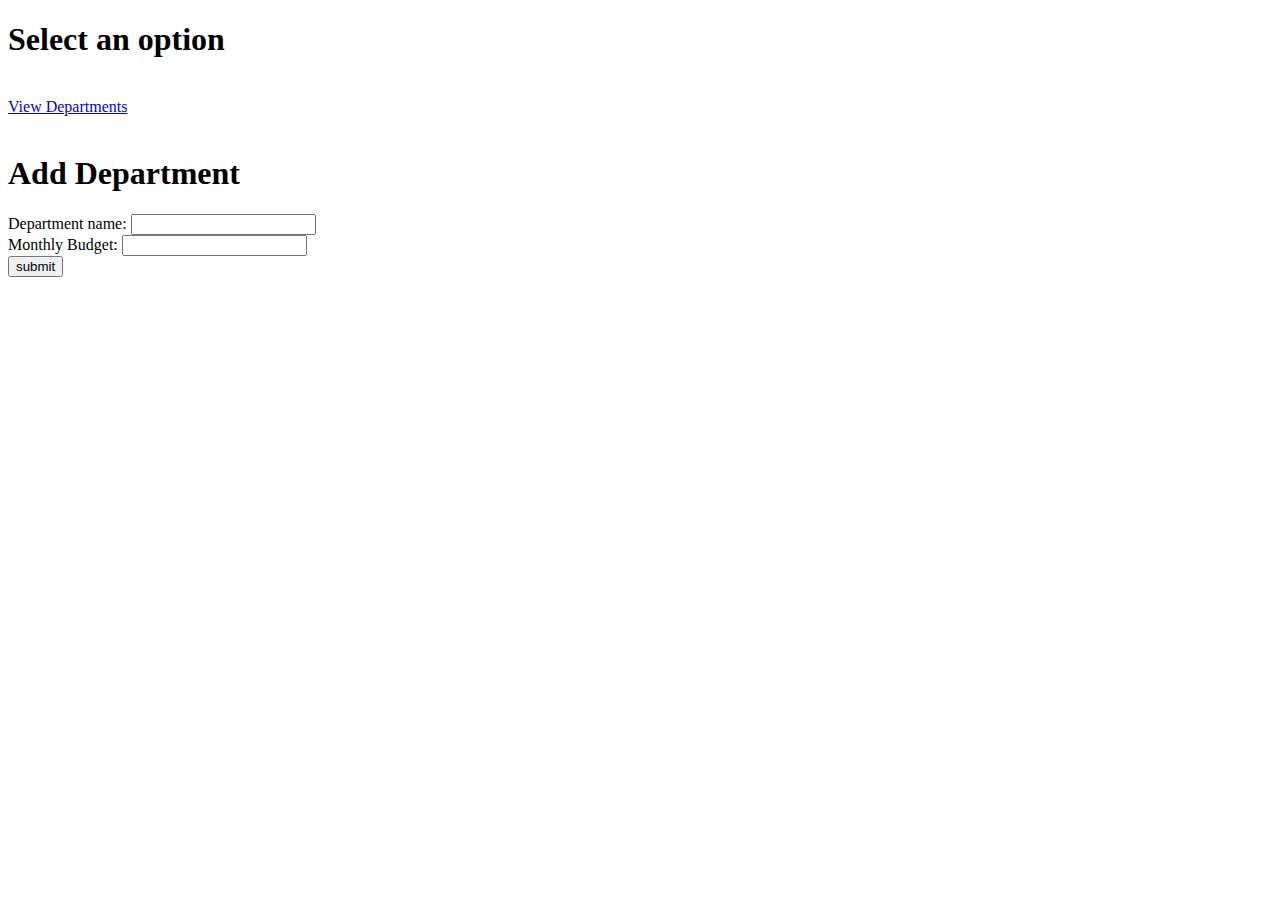
<file: src/main/webapp/index.html>
<!DOCTYPE html>
<html lang="en">

<head>
	<!-- Meta data goes here-->
	<title>Home</title>
	<!-- CSS only -->
	<link href="https://cdn.jsdelivr.net/npm/bootstrap@5.0.0/dist/css/bootstrap.min.css" rel="stylesheet"
		integrity="sha384-wEmeIV1mKuiNpC+IOBjI7aAzPcEZeedi5yW5f2yOq55WWLwNGmvvx4Um1vskeMj0" crossorigin="anonymous">
	<!-- JavaScript Bundle with Popper -->
	<script src="https://cdn.jsdelivr.net/npm/bootstrap@5.0.0/dist/js/bootstrap.bundle.min.js"
		integrity="sha384-p34f1UUtsS3wqzfto5wAAmdvj+osOnFyQFpp4Ua3gs/ZVWx6oOypYoCJhGGScy+8"
		crossorigin="anonymous"></script>
</head>

<body>
	<div class="container">
		<h1>Select an option</h1>
		<br>
		<a href="departments" class="btn btn-primary">View Departments</a>
		<br> <br>

		<h1>Add Department</h1>
		<form action="departments" method="POST">
			<label>Department name:</label>
			<input type="text" name="name" class="form-control">
			<br>
			<label>Monthly Budget:</label>
			<input type="text" name="budget" class="form-control">
			<br>
            <input type="submit" value="submit" class="btn btn-primary">
		</form>
	</div>
</body>

</html>
</file>
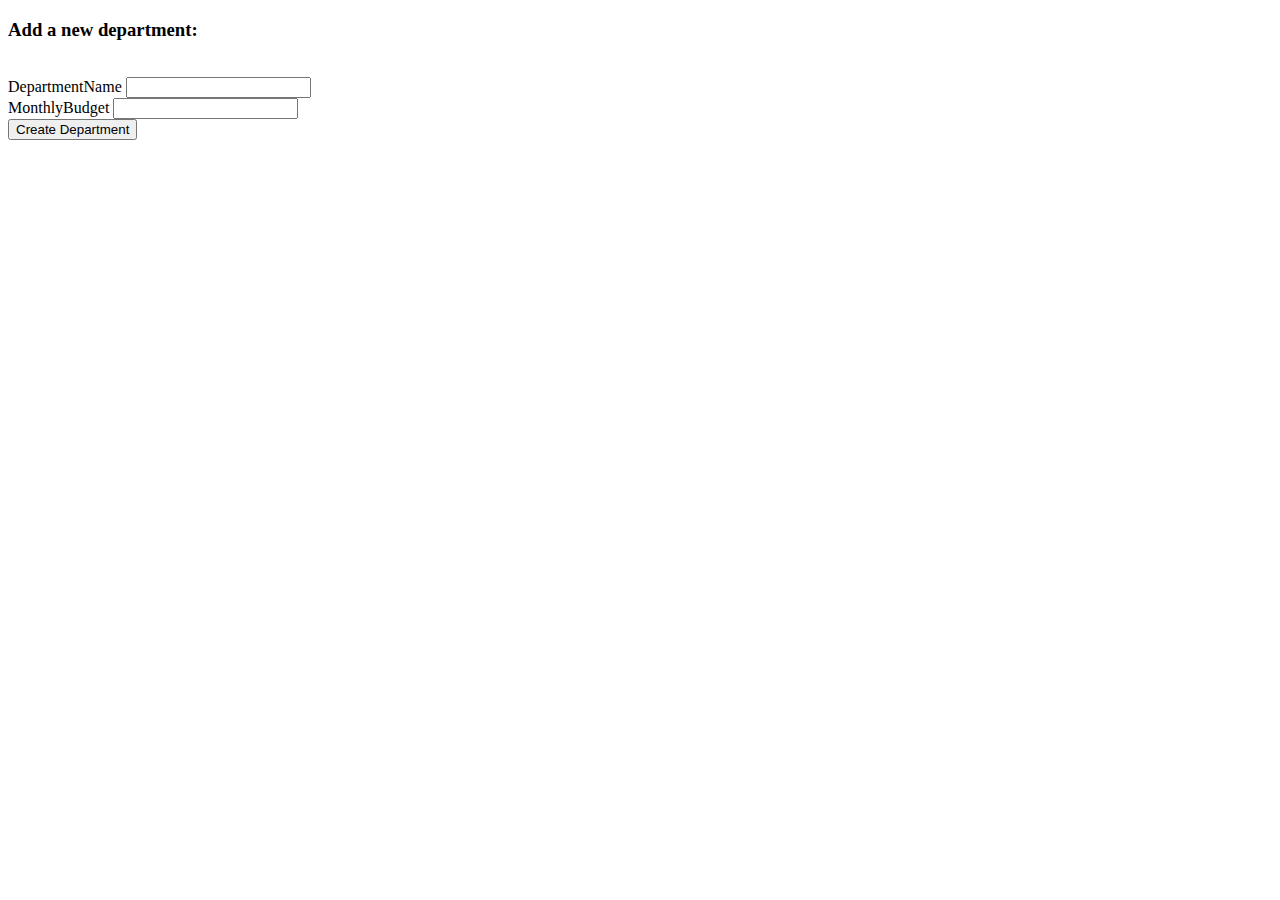
<file: src/main/webapp/static/index.html>
<!DOCTYPE html> <!-- This an html comment, as of html5, no need for doctype -->
<html>
    <head>
        <!-- Meta data goes here-->
        <title>Department Tab</title>
        <!-- CSS only -->
<link href="https://cdn.jsdelivr.net/npm/bootstrap@5.0.0/dist/css/bootstrap.min.css" rel="stylesheet" integrity="sha384-wEmeIV1mKuiNpC+IOBjI7aAzPcEZeedi5yW5f2yOq55WWLwNGmvvx4Um1vskeMj0" crossorigin="anonymous">
<!-- JavaScript Bundle with Popper -->
<script src="https://cdn.jsdelivr.net/npm/bootstrap@5.0.0/dist/js/bootstrap.bundle.min.js" integrity="sha384-p34f1UUtsS3wqzfto5wAAmdvj+osOnFyQFpp4Ua3gs/ZVWx6oOypYoCJhGGScy+8" crossorigin="anonymous"></script>    
</head>
    <body>
        <!-- What is going to be displayed on the webpage -->
        <div class="container">
            <h3>Add a new department:</h3>
            <br>
            <form action="../departments" method="POST">
                <label>DepartmentName</label>
                <input type="text" name="deptName" class="form-control">
                <br>
                <label>MonthlyBudget</label>
                <input type="text" name="monthlyBudget" class="form-control">
                <br>
                <input type="submit" value="Create Department" class="btn btn-primary">
            </form>
        </div>
    </body>
</html>
</file>
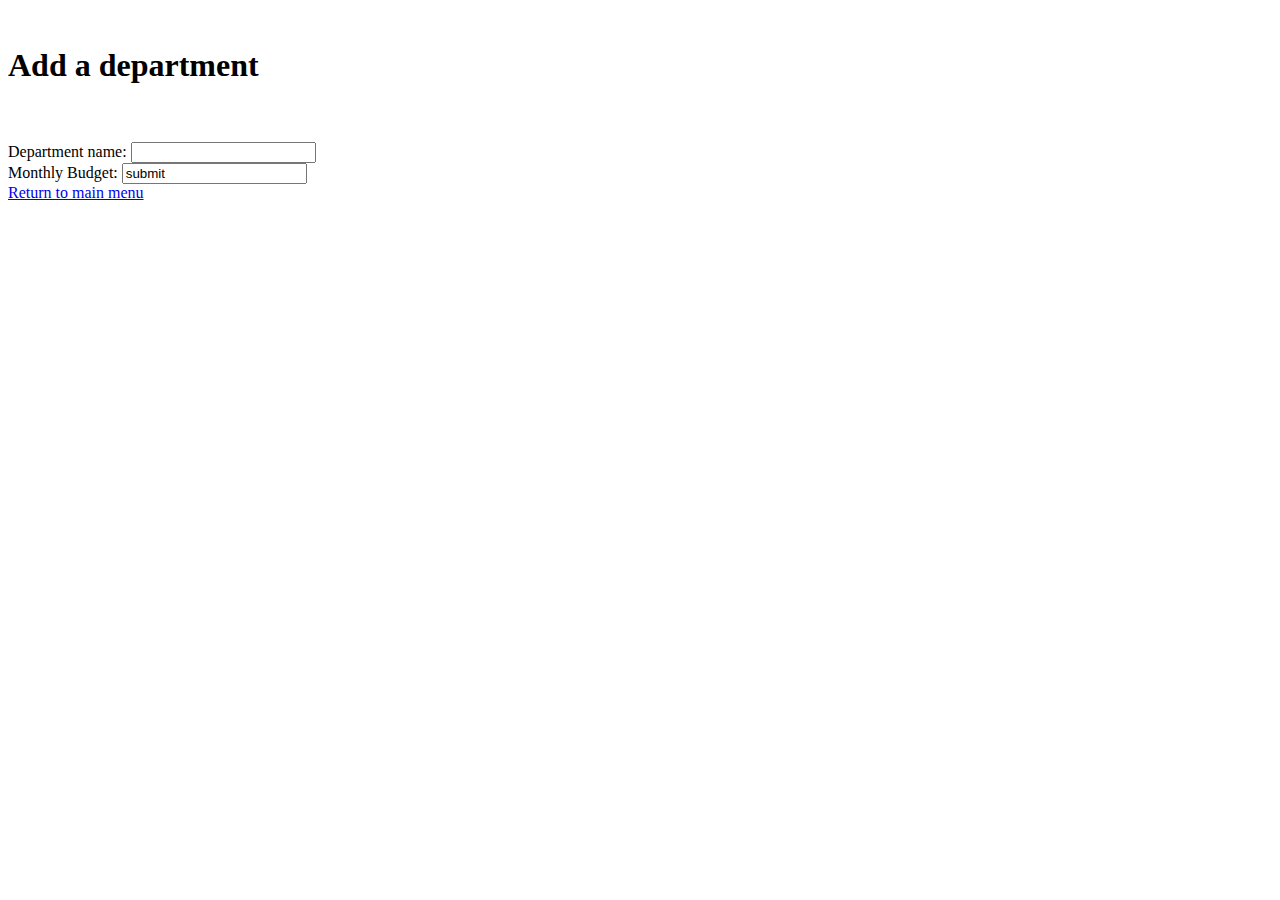
<file: src/main/webapp/static/add.html>
<!DOCTYPE html>
<html lang="en">

<head>
    <!-- Meta data goes here-->
    <title>Home</title>
    <!-- CSS only -->
    <link href="https://cdn.jsdelivr.net/npm/bootstrap@5.0.0/dist/css/bootstrap.min.css" rel="stylesheet"
        integrity="sha384-wEmeIV1mKuiNpC+IOBjI7aAzPcEZeedi5yW5f2yOq55WWLwNGmvvx4Um1vskeMj0" crossorigin="anonymous">
    <!-- JavaScript Bundle with Popper -->
    <script src="https://cdn.jsdelivr.net/npm/bootstrap@5.0.0/dist/js/bootstrap.bundle.min.js"
        integrity="sha384-p34f1UUtsS3wqzfto5wAAmdvj+osOnFyQFpp4Ua3gs/ZVWx6oOypYoCJhGGScy+8"
        crossorigin="anonymous"></script>
</head>

<body>
    <div class="container">
        <br>
        <h1>Add a department</h1>
        <br><br>
        <form action="/RevaCompany/departments" method="POST">
            <label>Department name:</label>
            <input type="text" name="name" class="form-control">
            <br>
            <label>Monthly Budget:</label>
            <input type="text" name="budget" class="form-control>
            <input type="submit" value="submit" class="btn btn-primary">
            <br>
            <a href="../RevaCompany" class="btn btn-primary">Return to main menu</a>
        </form>
    </div>

</body>

</html>
</file>
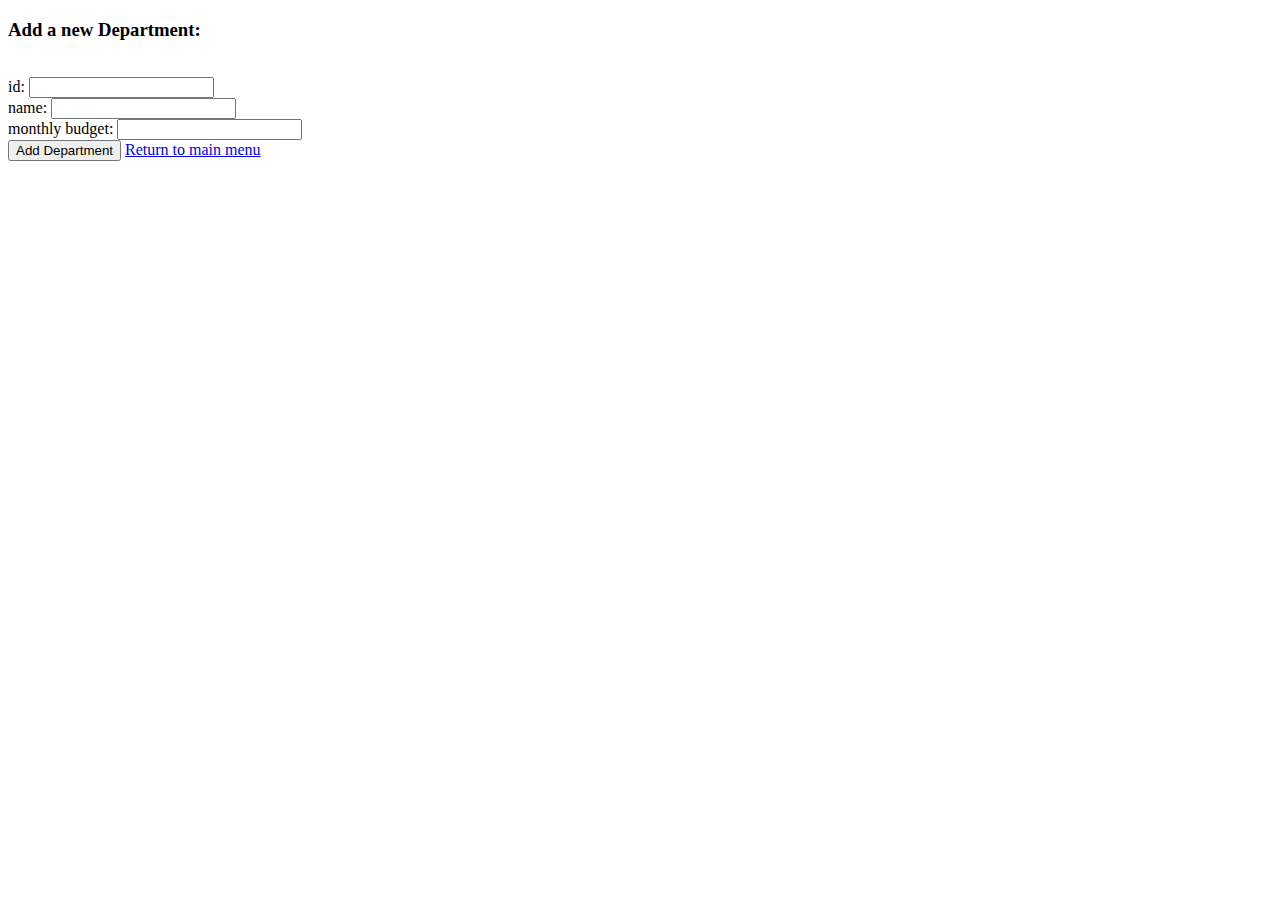
<file: src/main/webapp/static/department.html>
<!DOCTYPE html> <!-- This an html comment, as of html5, no need for doctype -->
<html>
    <head>
        <!-- Meta data goes here-->
        <title>Employee Tab</title>
        <!-- CSS only -->
<link href="https://cdn.jsdelivr.net/npm/bootstrap@5.0.0/dist/css/bootstrap.min.css" rel="stylesheet" integrity="sha384-wEmeIV1mKuiNpC+IOBjI7aAzPcEZeedi5yW5f2yOq55WWLwNGmvvx4Um1vskeMj0" crossorigin="anonymous">
<!-- JavaScript Bundle with Popper -->
<script src="https://cdn.jsdelivr.net/npm/bootstrap@5.0.0/dist/js/bootstrap.bundle.min.js" integrity="sha384-p34f1UUtsS3wqzfto5wAAmdvj+osOnFyQFpp4Ua3gs/ZVWx6oOypYoCJhGGScy+8" crossorigin="anonymous"></script>    
</head>
    <body>
        <!-- What is going to be displayed on the webpage -->
        <div class="container">
            <h3>Add a new Department:</h3>
            <br>
            <form action="/RevaCompany/departments" method="POST">
                <label>id:</label>
                <input type="text" name="id" class="form-control">
                <br>
                <label>name:</label>
                <input type="text" name="name" class="form-control">
                <br>
                <label>monthly budget:</label>
                <input type="text" name="monthlyBudget" class="form-control">
                <br>
                <input type="submit" value="Add Department" class="btn btn-primary">
                
                <a href = "../RevaCompany/" class="btn btn-primary">Return to main menu</a>
                
            </form>
        </div>
    </body>
</html>
</file>
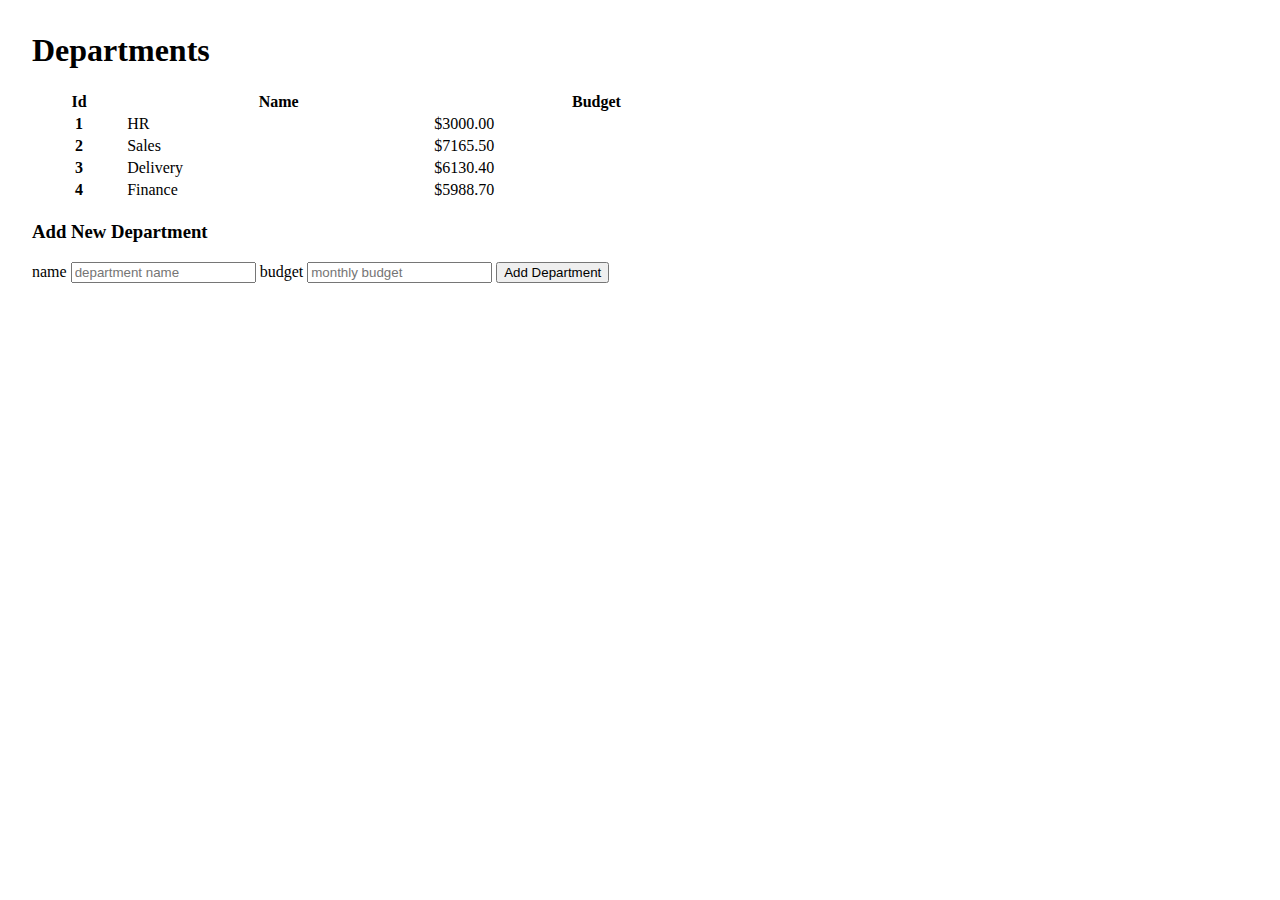
<file: src/main/webapp/static/departments.html>
<!DOCTYPE html>
<html lang="en">
  <head>
    <link
      href="https://cdn.jsdelivr.net/npm/bootstrap@5.0.0/dist/css/bootstrap.min.css"
      rel="stylesheet"
      integrity="sha384-wEmeIV1mKuiNpC+IOBjI7aAzPcEZeedi5yW5f2yOq55WWLwNGmvvx4Um1vskeMj0"
      crossorigin="anonymous"
    />
    <script
      src="https://cdn.jsdelivr.net/npm/bootstrap@5.0.0/dist/js/bootstrap.bundle.min.js"
      integrity="sha384-p34f1UUtsS3wqzfto5wAAmdvj+osOnFyQFpp4Ua3gs/ZVWx6oOypYoCJhGGScy+8"
      crossorigin="anonymous"
    ></script>
    <meta charset="UTF-8" />
    <meta http-equiv="X-UA-Compatible" content="IE=edge" />
    <meta name="viewport" content="width=device-width, initial-scale=1.0" />
    <link rel="stylesheet" href="./styles/index.css" />
    <link rel="stylesheet" href="./styles/departments.css" />
    <title>Departments</title>
  </head>
  <body>
    <h1 class="eight-bit">Departments</h1>
    <!-- <h2>Current</h2> -->
    <table class="table mb-5 resp-width">
      <thead>
        <tr>
          <th scope="col">Id</th>
          <th scope="col">Name</th>
          <th scope="col">Budget</th>
        </tr>
      </thead>
      <tbody>
        <tr>
          <th scope="row">1</th>
          <td>HR</td>
          <td>$3000.00</td>
        </tr>
        <tr>
          <th scope="row">2</th>
          <td>Sales</td>
          <td>$7165.50</td>
        </tr>
        <tr>
          <th scope="row">3</th>
          <td>Delivery</td>
          <td>$6130.40</td>
        </tr>
        <tr>
          <th scope="row">4</th>
          <td>Finance</td>
          <td>$5988.70</td>
        </tr>
      </tbody>
    </table>
    <h3>Add New Department</h3>
    <form action="/departments" method="POST">
      <label for="name">name</label>
      <input
        class="input-group-text mb-3"
        placeholder="department name"
        type="text"
        name="name"
      />
      <label for="budget">budget</label>
      <input
        class="input-group-text mb-3 width-100"
        placeholder="monthly budget"
        type="number"
        name="budget"
      />
      <button type="button" class="btn btn-dark">Add Department</button>
    </form>
  </body>
</html>
</file>
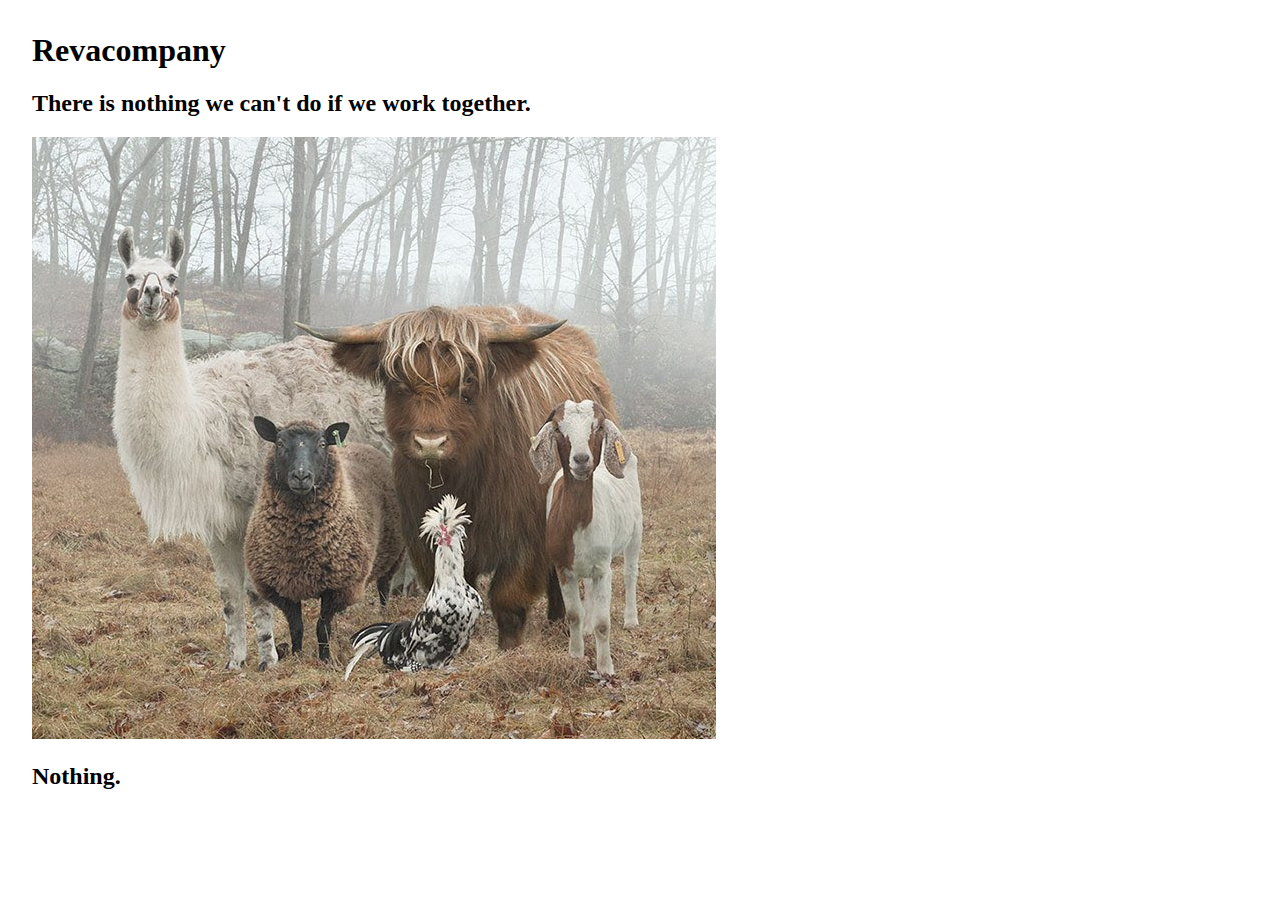
<file: src/main/webapp/static/home.html>
<!DOCTYPE html>
<html lang="en">
  <head>
    <meta charset="UTF-8" />
    <meta http-equiv="X-UA-Compatible" content="IE=edge" />
    <meta name="viewport" content="width=device-width, initial-scale=1.0" />
    <link
      href="https://cdn.jsdelivr.net/npm/bootstrap@5.0.0/dist/css/bootstrap.min.css"
      rel="stylesheet"
      integrity="sha384-wEmeIV1mKuiNpC+IOBjI7aAzPcEZeedi5yW5f2yOq55WWLwNGmvvx4Um1vskeMj0"
      crossorigin="anonymous"
    />
    <script
      src="https://cdn.jsdelivr.net/npm/bootstrap@5.0.0/dist/js/bootstrap.bundle.min.js"
      integrity="sha384-p34f1UUtsS3wqzfto5wAAmdvj+osOnFyQFpp4Ua3gs/ZVWx6oOypYoCJhGGScy+8"
      crossorigin="anonymous"
    ></script>
    <link rel="stylesheet" href="./styles/index.css" />
    <link rel="stylesheet" href="./styles/home.css" />
    <title>Reva Company Home</title>
  </head>
  <body>
    <h1>Revacompany</h1>
    <h2>There is nothing we can't do if we work together.</h2>
    <img src="./img/the gang 1.png" alt="" />
    <h2>Nothing.</h2>
  </body>
</html>
</file>
<file: src/main/webapp/static/styles/departments.css>
.resp-width {
  width: 60%;
}

@media only screen and (max-width: 600px) {
  .resp-width {
    width: 100%;
  }
}
</file>
<file: src/main/webapp/static/styles/home.css>
.resp-image {
  width: 50%;
  max-width: 400px;
  height: auto;
  border-radius: 15px 50px 30px 5px;
}
</file>
<file: src/main/webapp/static/styles/index.css>
/* box-sizing reset */

html {
  box-sizing: border-box;
}

*,
*:before,
*:after {
  box-sizing: inherit;
}

body {
  margin: 2rem;
}
</file>
